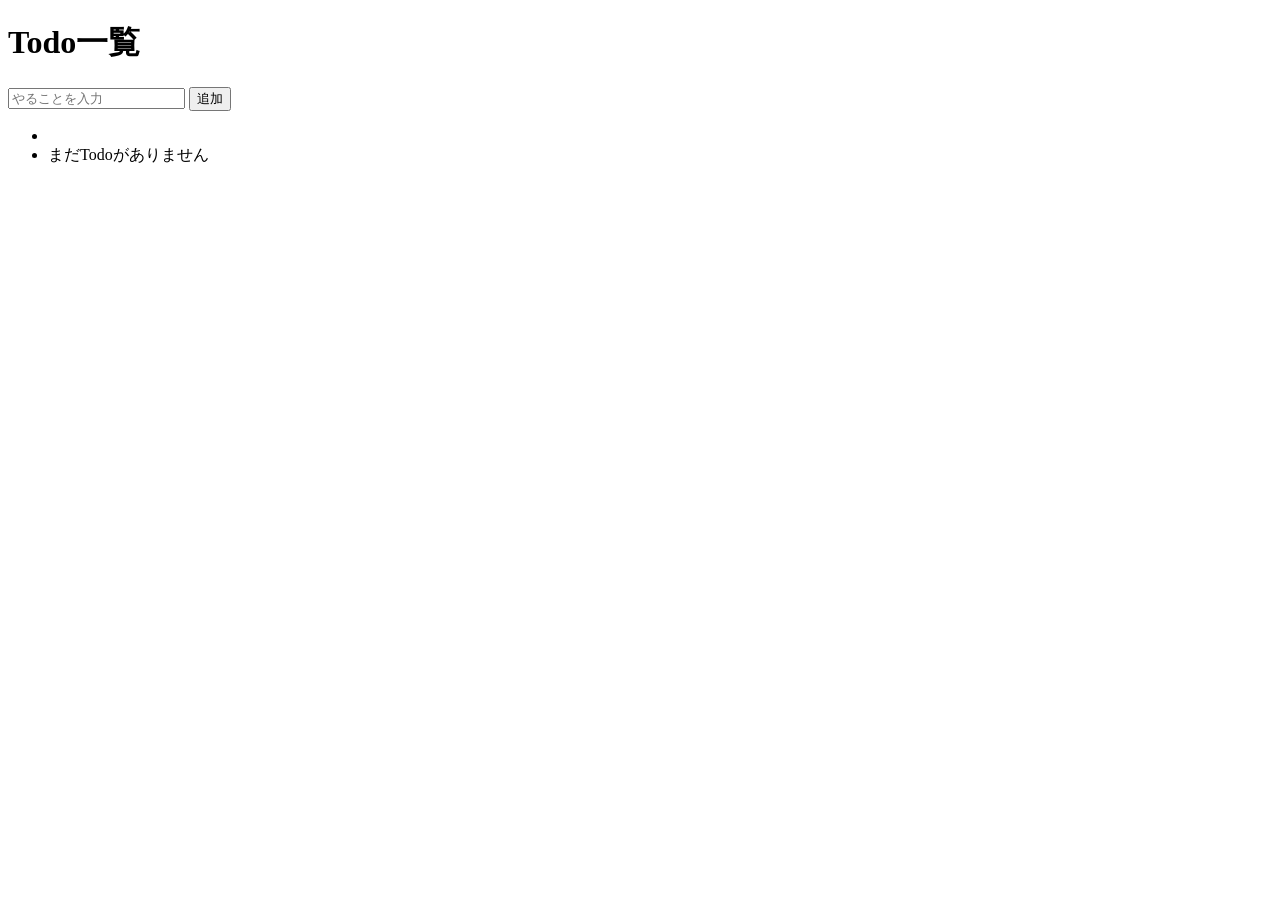
<file: src/main/resources/templates/index.html>
<!DOCTYPE html>
<html lang="ja" xmlns:th="http://www.thymeleaf.org"
      th:replace="~{layout :: layout(~{::title}, ~{::link}, ~{::main})}">
<head>
    <title>Todo Sample</title>
    <link rel="stylesheet" th:href="@{/css/todo.css}">
</head>
<body>
<main class="container">
    <h1>Todo一覧</h1>

    <form th:action="@{/todos}" method="post" class="todo-form">
        <input type="text" name="title" placeholder="やることを入力" required>
        <button type="submit">追加</button>
    </form>

    <ul class="todo-list">
        <li th:each="todo : ${todos}" th:text="${todo.title()}"></li>
        <li th:if="${todos.isEmpty()}" class="empty">まだTodoがありません</li>
    </ul>
</main>
</body>
</html>
</file>
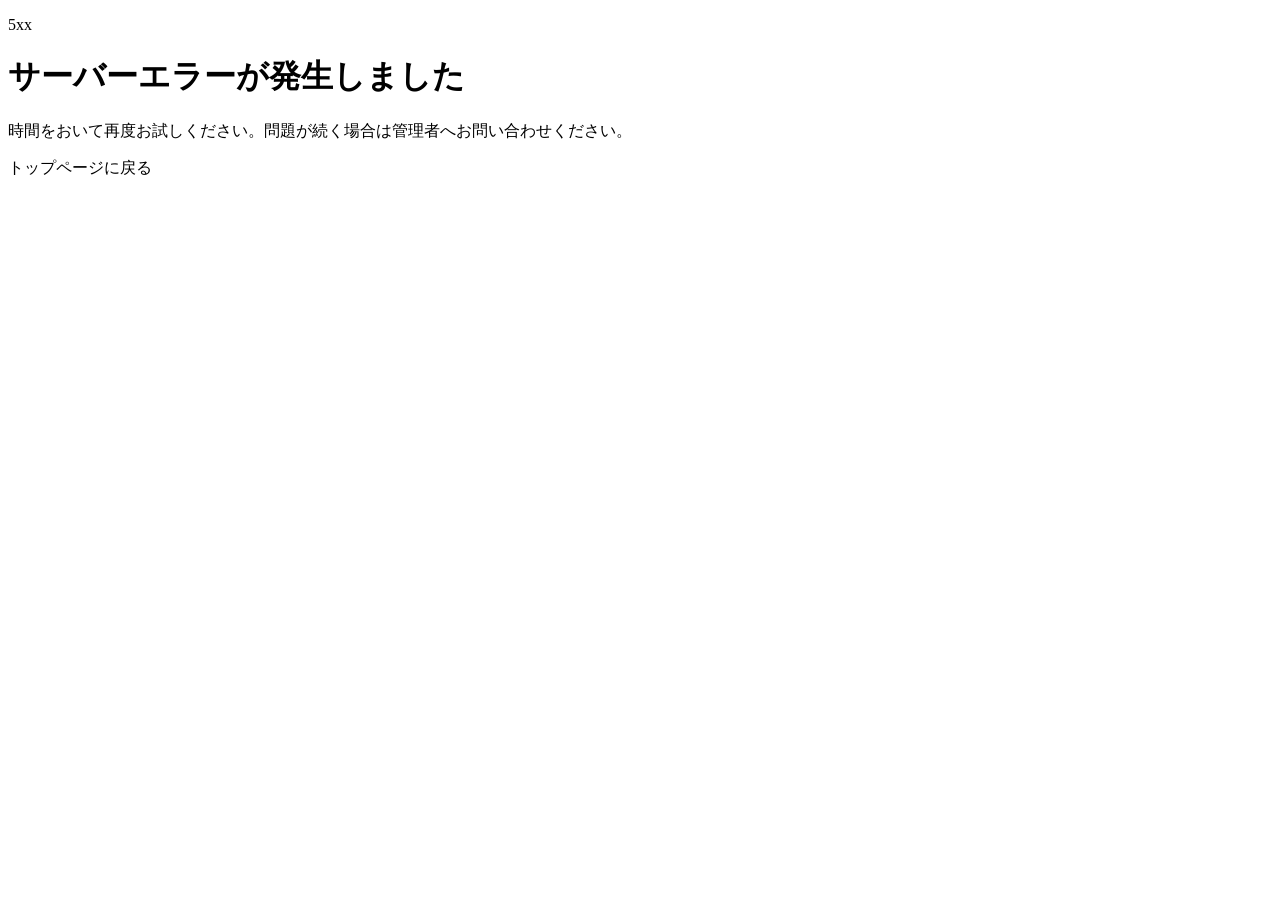
<file: src/main/resources/templates/error/5xx.html>
<!DOCTYPE html>
<html lang="ja" xmlns:th="http://www.thymeleaf.org"
      th:replace="~{layout :: layout(~{::title}, ~{::link}, ~{::main})}">
<head>
    <title>サーバーエラー</title>
    <link rel="stylesheet" th:href="@{/css/error.css}">
</head>
<body>
<main class="container error-page">
    <p class="error-code" th:text="${status}">5xx</p>
    <h1>サーバーエラーが発生しました</h1>
    <p>時間をおいて再度お試しください。問題が続く場合は管理者へお問い合わせください。</p>
    <a th:href="@{/}" class="back-link">トップページに戻る</a>
</main>
</body>
</html>
</file>
